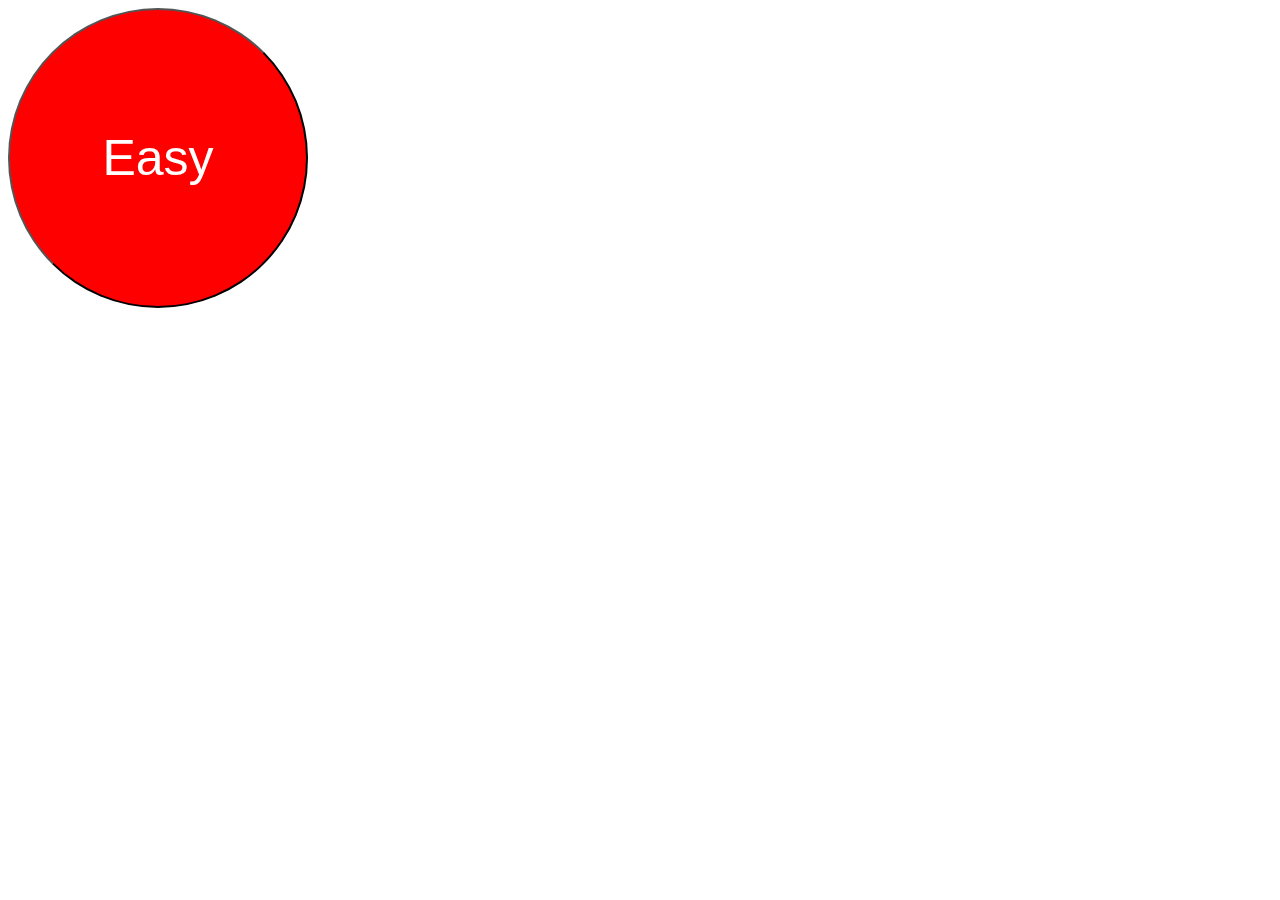
<file: that_was_easy/index.html>
<html>

<head>
    <title>That Was Easy</title>
    <link href = "styles.css" rel = "stylesheet">
</head>
<body>
    <button id = "easy">Easy</button>
    
    
    <script src="https://code.jquery.com/jquery-2.2.3.min.js"></script>
    <script src="main.js"></script>
</body>

</html>
</file>
<file: that_was_easy/styles.css>
#easy {
    width: 300px;
    height: 300px;
    border-radius: 150px;
    border-color: black;
    background-color: red;
    font-size: 50px;
    color: white;
}
</file>
